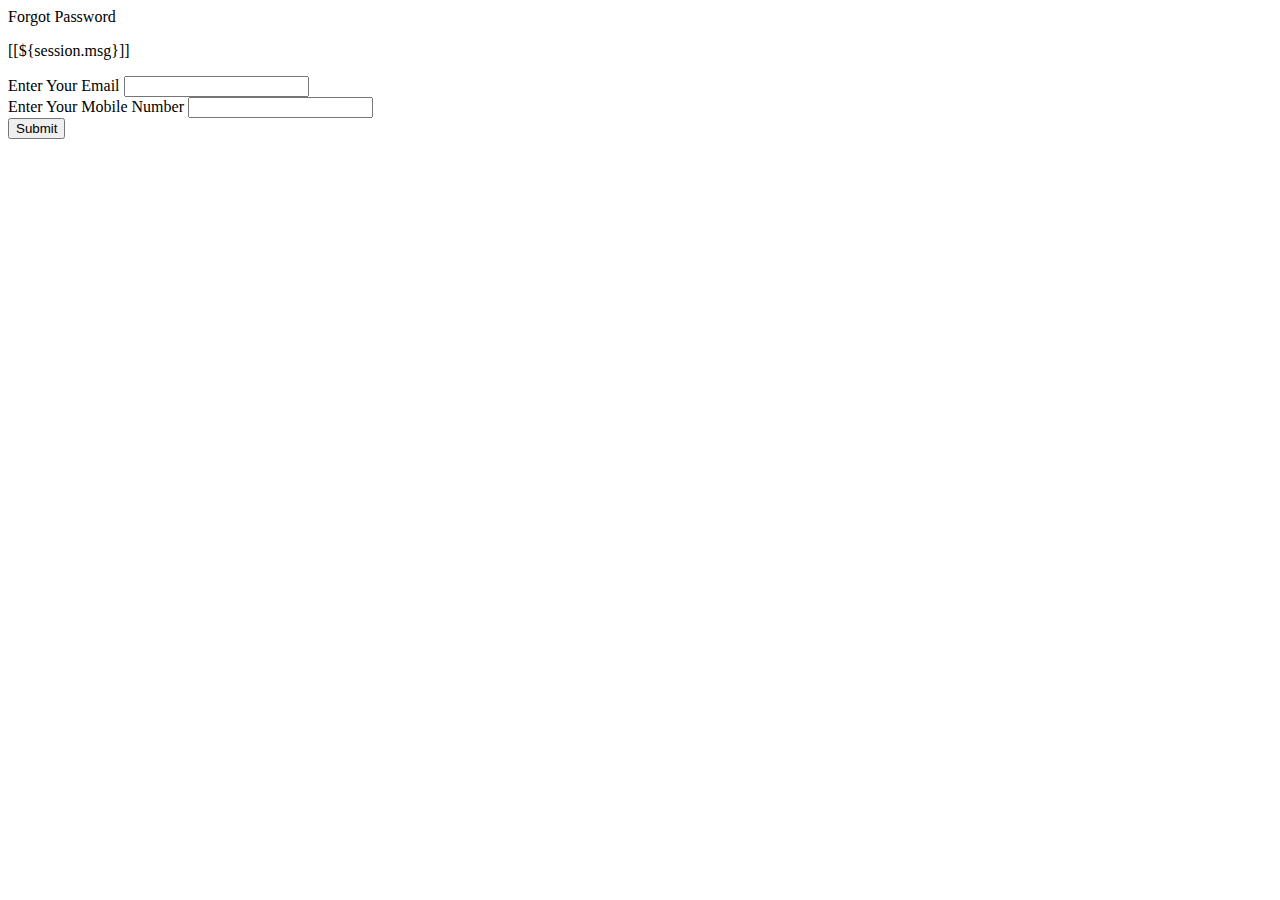
<file: UserManagementSystemUsingForgotPwdModule/src/main/resources/templates/forgot_password.html>
<!DOCTYPE html>
<html lang="en" xmlns:th="http://www.thymeleaf.org"
	th:replace="~{base::layout(~{::section})}">
<head>
<meta charset="UTF-8">
<title>Insert title here</title>
</head>
<body>
	<section>
		<div class="container p-3">
			<div class="row">
				<div class="col-md-6 offset-md-3">
					<div class="card">
						<div class="card-header text-center fs-4">Forgot Password </div>
						<th:block th:if="${session.msg}">
						<p class="text-center text-success">[[${session.msg}]]</p>
						<th:block th:text="${@userServiceImpl.removeSessionMessage()}"></th:block>
						</th:block>
			
						<div class="card-body">
							<form action="/forgotpassword" method="post">
								<div class="mb-3">
									<label>Enter Your Email</label> <input type="text"
										name="email" class="form-control" required="required">
								</div>
								<div class="mb-3">
									<label>Enter Your Mobile Number</label> <input type="text"
										name="mobilenum" class="form-control" required="required">
								</div>
								<button class="btn btn-primary col-md-12">Submit</button>
							</form>
						</div>
					</div>
				</div>
			</div>
		</div>
		
	</section>
</body>
</html>
</file>
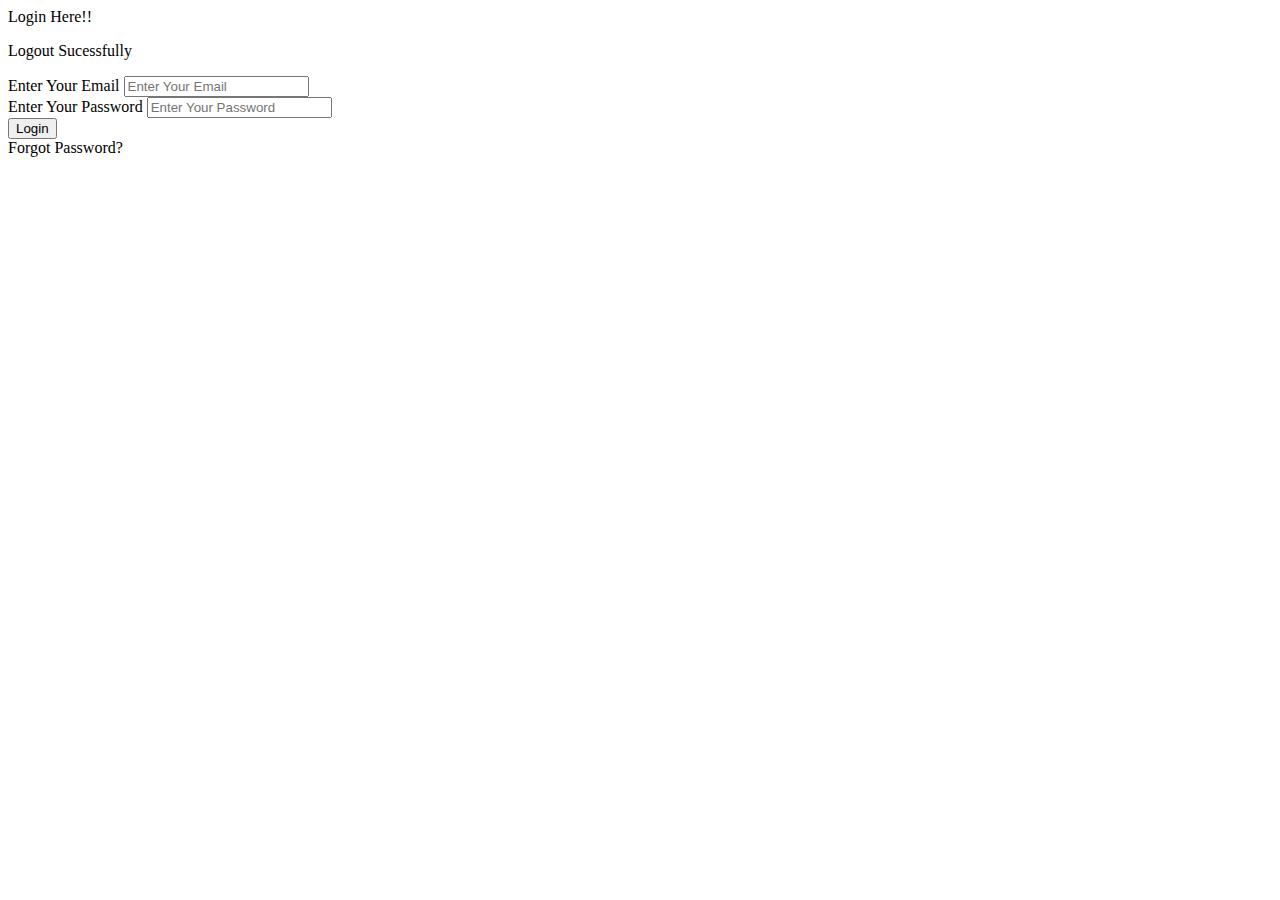
<file: UserManagementSystemUsingForgotPwdModule/src/main/resources/templates/login.html>
<!DOCTYPE html>
<html lang="en" xmlns:th="www.thymeleaf.org"
	th:replace="~{base::layout(~{::section})}">
<head>
<meta charset="ISO-8859-1">
<title>Insert title here</title>

</head>
<body>
	<section>
		<link rel="stylesheet" th:href="@{/css/mycss.css}">
		<div class="container p-3">
			<div class="row">
				<div class="col-md-6 offset-md-3">
					<div class="card">
						<div class="card-header text-center fs-4">Login Here!!</div>
						
						
						<th:block th:if="${param.logout}">
							<p class="text-center text-success fs-5">Logout Sucessfully</p>
						</th:block>
						<div class="card-body">
							<form action="userLogin" method="post">
								<div class="mb-3">
									<label>Enter Your Email</label> <input type="text"
										name="username" class="form-control w-75 rounded-pill" required="required" placeholder="Enter Your Email" >
								</div>
								<div class="mb-3">
									<label>Enter Your Password</label> <input type="text"
										name="password" class="form-control w-75 rounded-pill" required="required" placeholder="Enter Your Password">
								</div>
								<button class="btn btn-primary rounded-pill">Login</button>
							</form>
							<a th:href=@{/loadforgotpassword} class="text-decoration-none text-center mt-2 fs-4 forgotpwdbtn" >Forgot Password?</a>
						</div>
					</div>
				</div>
			</div>
		</div>
	</section>
</body>
</html>
</file>
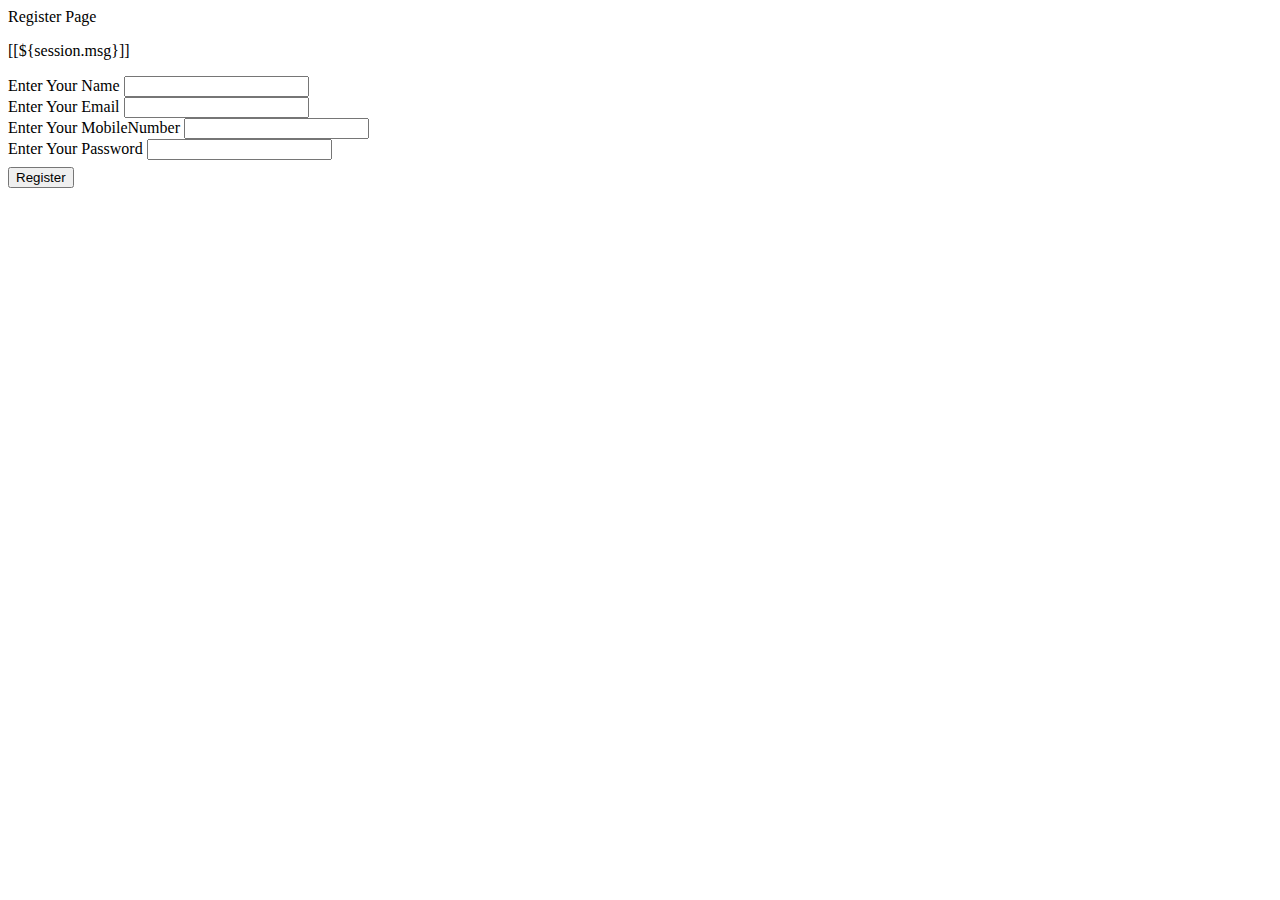
<file: UserManagementSystemUsingForgotPwdModule/src/main/resources/templates/register.html>
<!DOCTYPE html>
<html lang="en" xmlns:th="http://www.thymeleaf.org" th:replace="~{base::layout(~{::section})}">

<head>
	<meta charset="ISO-8859-1">
	<title>Registration Page!!</title>
</head>

<body>
	<section>
		<script type="text/javascript" th:src="@{/js/myjs.js}"></script>
		<script src="https://code.jquery.com/jquery-3.5.1.min.js"></script>
		<div class="container p-3">
			<div class="row">
				<div class="col-md-6 offset-md-3">
					<div class="card">
						<div class="card-header text-center fs-4">Register Page</div>

						<th:block th:if="${session.msg}">
							<p class="text-center text-success">[[${session.msg}]]</p>
							<th:block th:text="${@userServiceImpl.removeSessionMessage()}"></th:block>
						</th:block>

						<div class="card-body">
							<form action="saveuser" method="post">
								<div class="mb-3">
									<label>Enter Your Name</label> <input type="text" name="fullname"
										class="form-control" required="required">
								</div>
								<div class="mb-3">
									<label>Enter Your Email</label> <input type="text" name="email" class="form-control"
										required="required">
								</div>
								<div class="mb-3">
									<label>Enter Your MobileNumber</label> <input type="text" name="mobileno" id="txt1"
										class="form-control" required="required">
								</div>
								<div class="mb-3">
									<label>Enter Your Password</label> <input type="text" name="password" id="password"
										class="form-control">
								</div>
								<div style="margin-top: 7px;" id="CheckPasswordMatch"></div>
								<button class="btn btn-primary col-md-12">Register</button>
							</form>
						</div>
					</div>
				</div>
			</div>
		</div>
		<script th:inline="javascript">

			//alert("js activated");
			/*document.querySelector('.btn').onclick=function()
			{
				var password = document.querySelector('.password').value;
				var name = document.querySelector('.fullname').value;
				if(password ===" " && name ===" ")
					{
					alert("Password and name cannot be blank")
					}
				
			}*/
			$(document).ready(function () {
				$("#password").on('keyup', function () {
					var password = $("#password").val();
					var pwleng = password.length;
					//var confirmPassword = $("#ConfirmPassword").val();
					if (pwleng <= 8)
						$("#CheckPasswordMatch").html("Password need minimum 8 char !").css("color", "red");
					else
						$("#CheckPasswordMatch").html("Password Correct !").css("color", "green");
				});
			});
			/*document.querySelector("#txt1").onkeypress = function (txt1) {
				let ch = txt1.which;

				console.log(ch)
				//if(!(ch>=65 && ch<=90) || (ch>=97 && ch<=122) || (ch==132))
				if (!(ch >= 'a' && ch <= 'z') || (ch >= 'A' && ch <= 'Z'))
					txt1.preventDefault();
			};*/
		</script>
	</section>

</body>

</html>
</file>
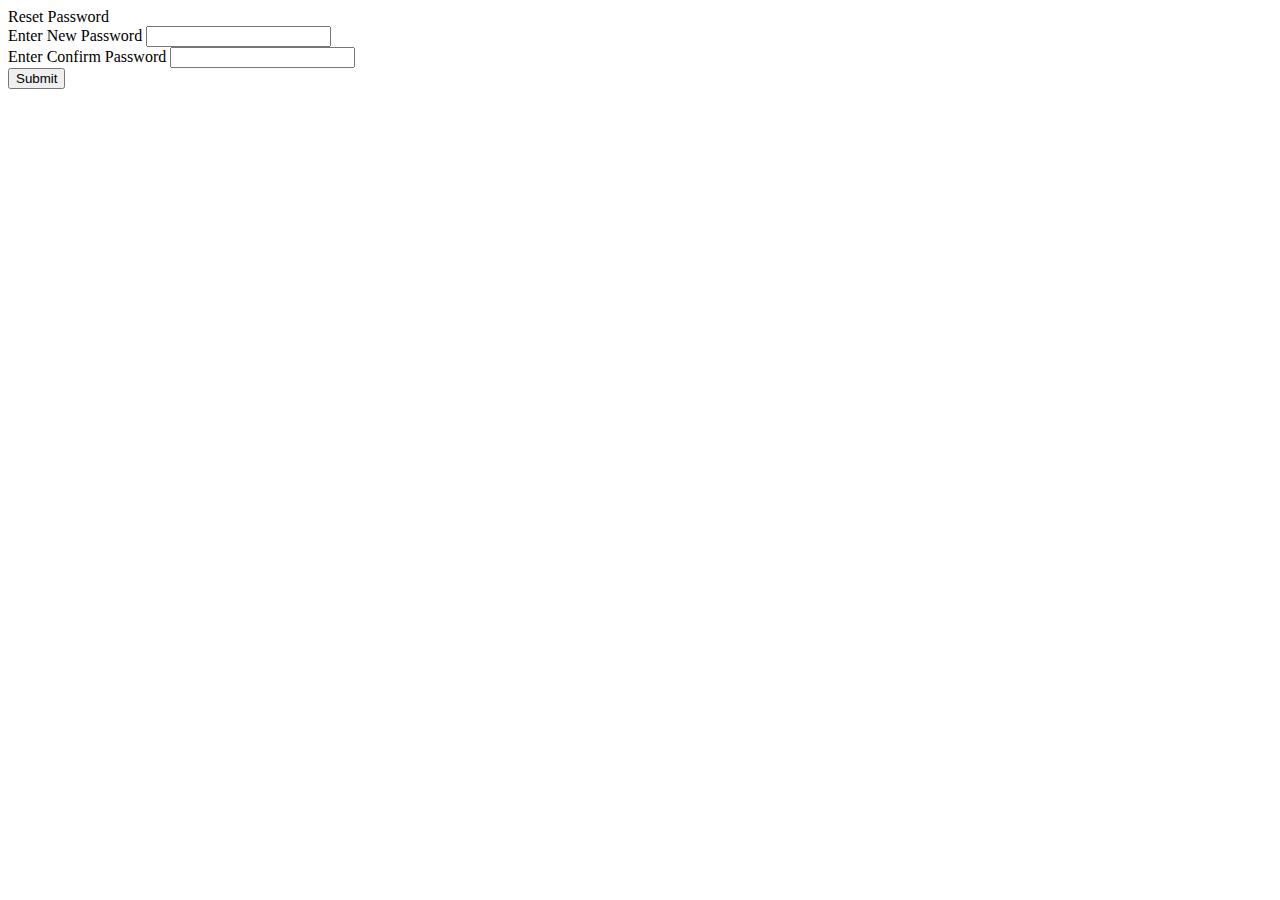
<file: UserManagementSystemUsingForgotPwdModule/src/main/resources/templates/reset_password.html>
<!DOCTYPE html>
<html lang="en" xmlns:th="http://www.thymeleaf.org"
	th:replace="~{base::layout(~{::section})}">
<head>
<meta charset="UTF-8">
<title>Insert title here</title>
</head>
<body>
	<section>
		<div class="container p-3">
			<div class="row">
				<div class="col-md-6 offset-md-3">
					<div class="card">
						<div class="card-header text-center fs-4">Reset Password </div>
						
			
						<div class="card-body">
							<form action="/changepassword" method="post">
								<div class="mb-3">
									<label>Enter New Password</label> <input type="text"
										name="pwd" class="form-control" required="required">
								</div>
								<div class="mb-3">
									<label>Enter Confirm Password</label> <input type="text"
										name="cpwd" class="form-control" required="required">
								</div>
								<input type="hidden" name="id" th:value="${id}">
								<button class="btn btn-primary col-md-12">Submit</button>
							</form>
						</div>
					</div>
				</div>
			</div>
		</div>
		
	</section>
</body>
</html>
</file>
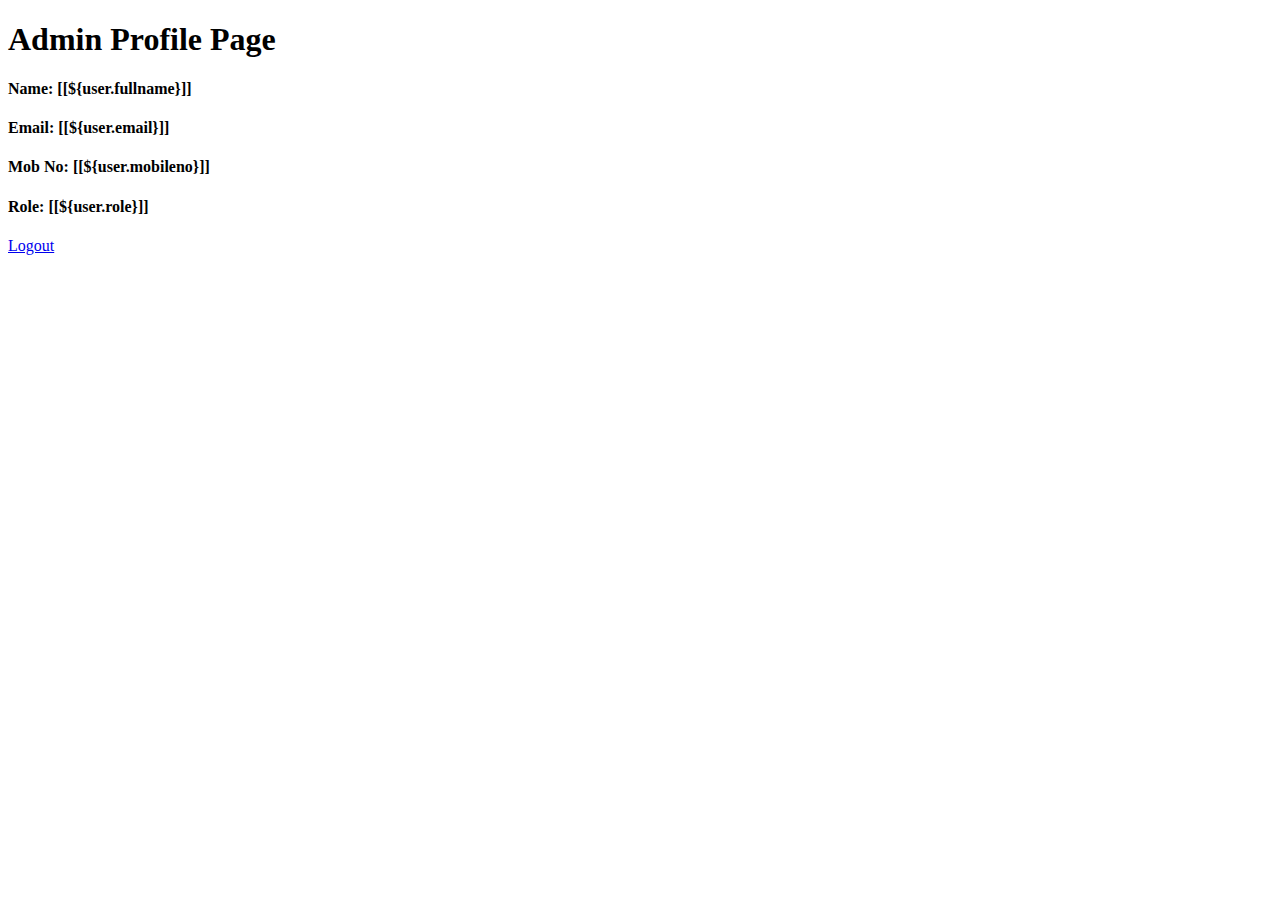
<file: UserManagementSystemUsingForgotPwdModule/src/main/resources/templates/admin/admin_profile.html>
<!DOCTYPE html>
<html lang="en" xmlns:th="www.thymeleaf.org"
	th:replace="~{base::layout(~{::section})}">
<head>
<meta charset="ISO-8859-1">
<title>Insert title here</title>
</head>
<body>
<section>
		<h1>Admin Profile Page</h1>
		<h4>Name: [[${user.fullname}]]</h4>
		<h4>Email: [[${user.email}]]</h4>
		<h4>Mob No: [[${user.mobileno}]]</h4>
		<h4>Role: [[${user.role}]]</h4>
		<a href="/logout">Logout</a>
	</section>
</body>
</html>
</file>
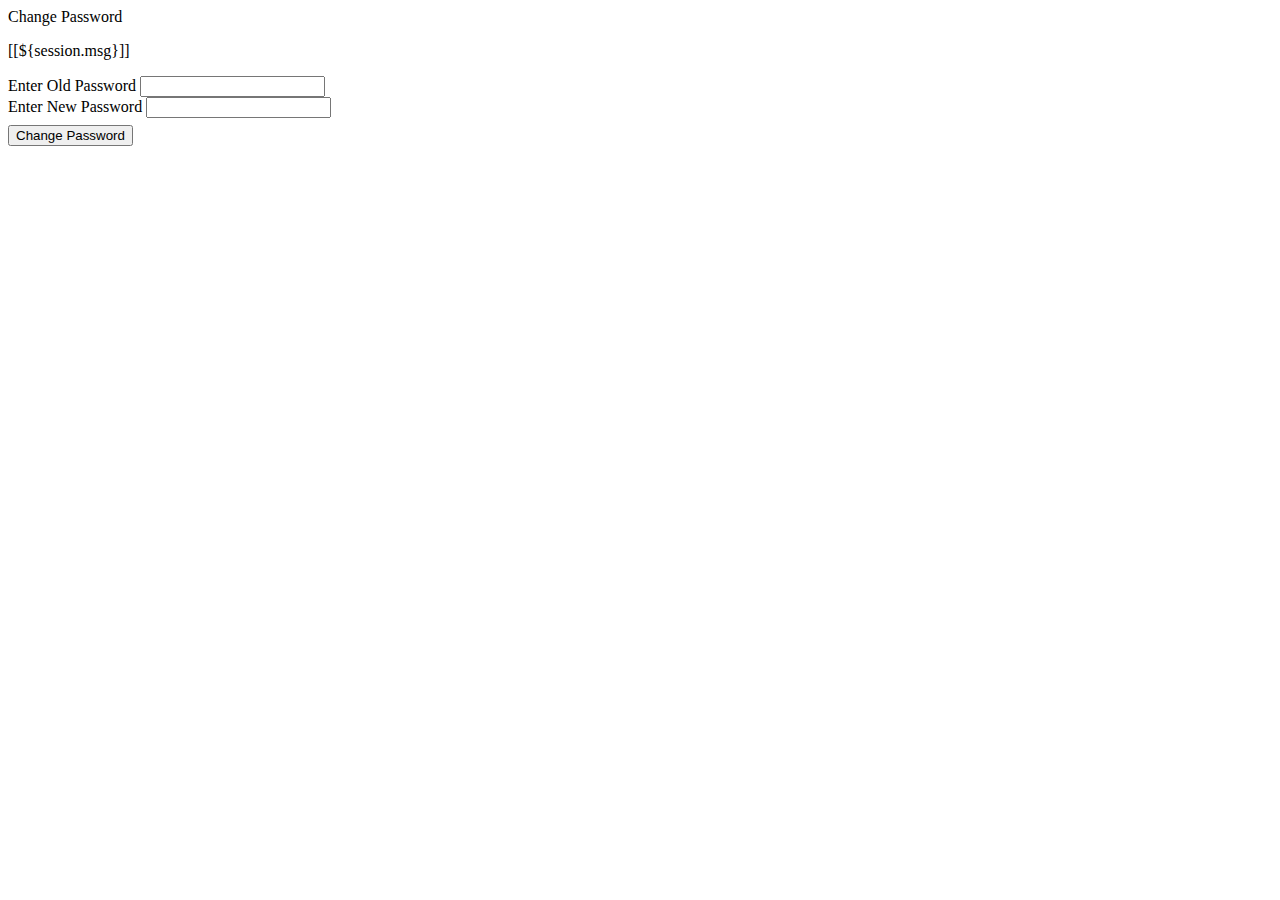
<file: UserManagementSystemUsingForgotPwdModule/src/main/resources/templates/user/change_password.html>
<!DOCTYPE html>
<html lang="en" xmlns:th="www.thymeleaf.org" th:replace="~{base::layout(~{::section})}">

<head>
	<meta charset="ISO-8859-1">
	<title>Insert title here</title>
</head>

<body>
	<section>
		<script type="text/javascript" th:src="@{/js/myjs.js}"></script>
		<script src="https://code.jquery.com/jquery-3.5.1.min.js"></script>
		<div class="container p-3">
			<div class="row">
				<div class="col-md-6 offset-md-3">
					<div class="card">
						<div class="card-header text-center fs-4">Change Password</div>
						<th:block th:if="${session.msg}">
							<p class="text-center text-success">[[${session.msg}]]</p>
							<th:block th:text="${@userServiceImpl.removeSessionMessage()}"></th:block>
						</th:block>
						<div class="card-body">
							<form action="updatepassword" method="post">
								<div class="mb-3">
									<label>Enter Old Password</label> <input type="text" name="oldPass"
										class="form-control" id="Password">
								</div>
								<div class="mb-3">
									<label>Enter New Password</label> <input type="text" name="newPass"
										class="form-control" id="ConfirmPassword">
								</div>
								<div style="margin-top: 7px;" id="CheckPasswordMatch"></div>
								<button class="btn btn-primary col-md-12">Change Password</button>
							</form>
						</div>
					</div>
				</div>
			</div>
		</div>
		<script>
			$(document).ready(function () {
				$("#ConfirmPassword").on('keyup', function () {
					var password = $("#Password").val();
					var confirmPassword = $("#ConfirmPassword").val();
					if (password != confirmPassword)
						$("#CheckPasswordMatch").html("Password does not match !").css("color", "red");
					else
						$("#CheckPasswordMatch").html("Password match !").css("color", "green");
				});
			});
		</script>
	</section>
</body>

</html>
</file>
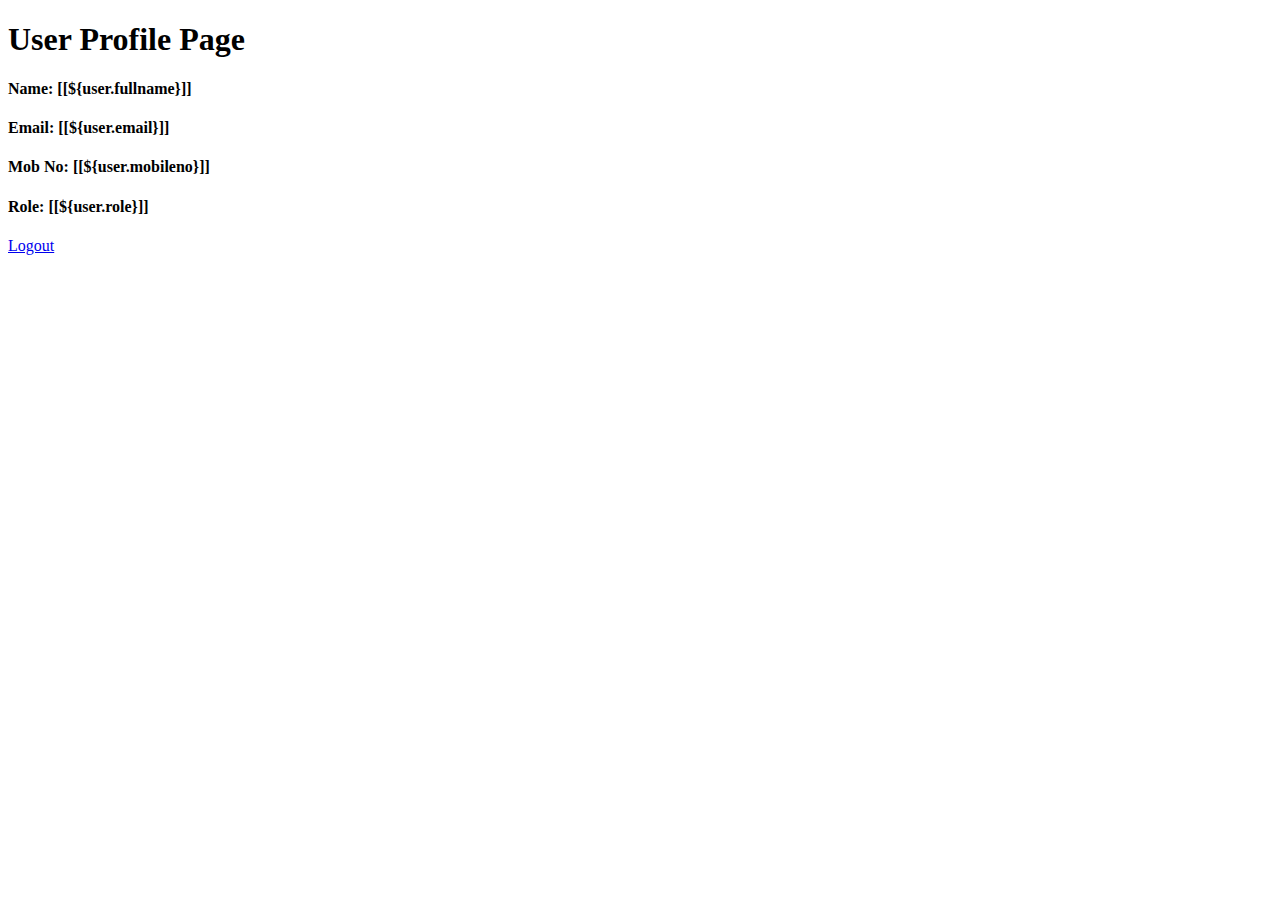
<file: UserManagementSystemUsingForgotPwdModule/src/main/resources/templates/user/user_profile.html>
<!DOCTYPE html>
<html lang="en" xmlns:th="www.thymeleaf.org"
	th:replace="~{base::layout(~{::section})}">
<head>
<meta charset="ISO-8859-1">
<title>Insert title here</title>
</head>
<body>
	<section>
		<h1>User Profile Page</h1>
		<h4>Name: [[${user.fullname}]]</h4>
		<h4>Email: [[${user.email}]]</h4>
		<h4>Mob No: [[${user.mobileno}]]</h4>
		<h4>Role: [[${user.role}]]</h4>
		<a href="/logout">Logout</a>
	</section>
</body>
</html>
</file>
